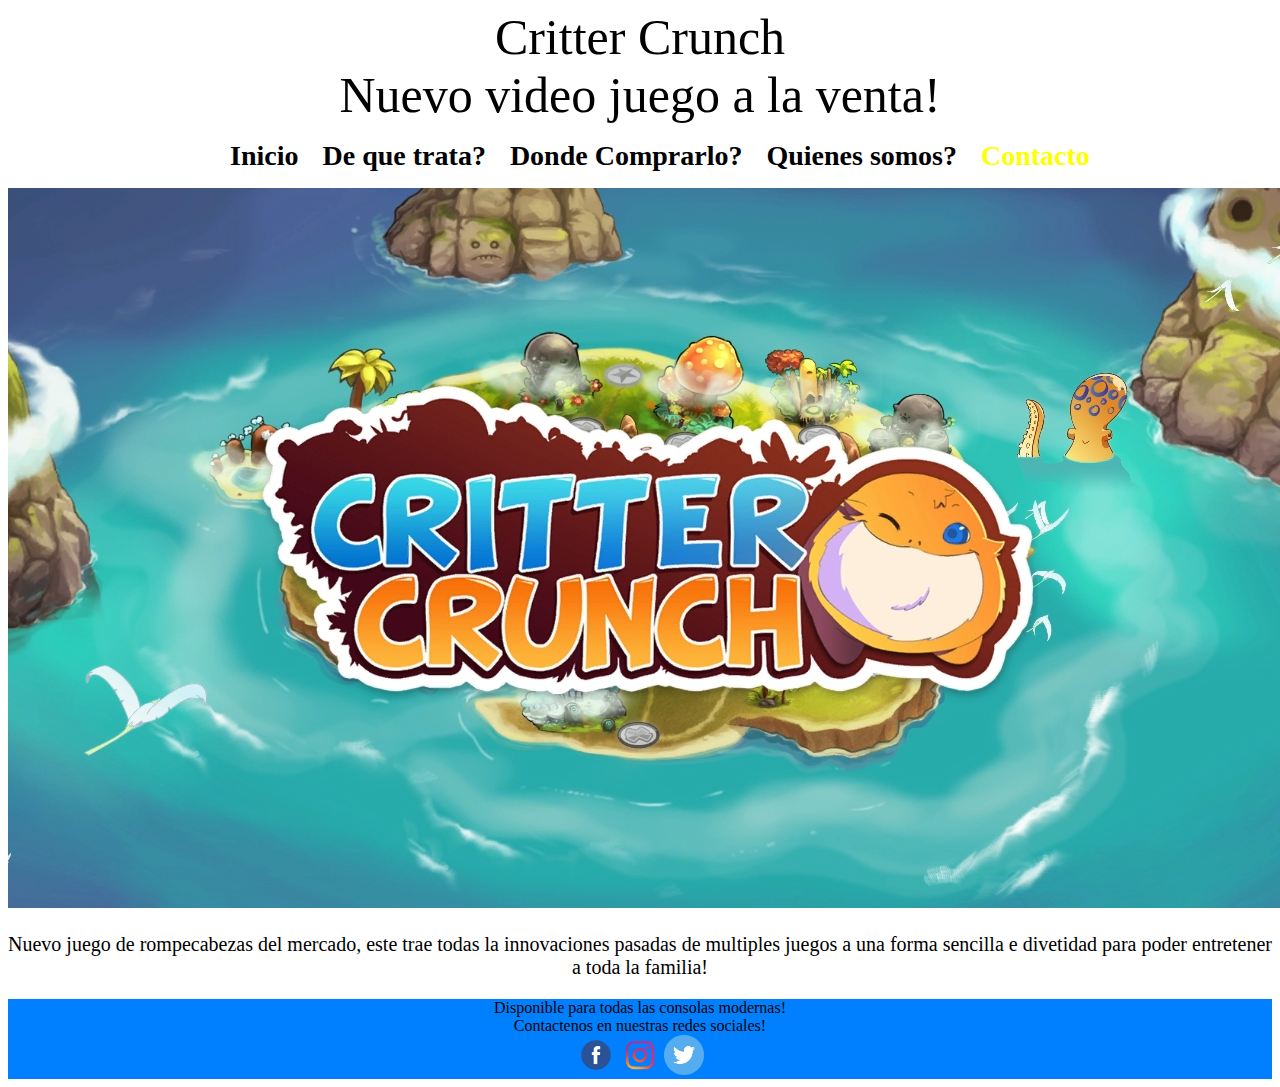
<file: public_html/index.html>
<!DOCTYPE html>
<!--
To change this license header, choose License Headers in Project Properties.
To change this template file, choose Tools | Templates
and open the template in the editor.
-->

    <head>
        <title>Critter Crunch</title>
        <meta charset="UTF-8">
        <meta name="viewport" content="width=device-width, initial-scale=1.0">
        <link rel="stylesheet" type='text/css' href="css/estilos.css">
        
    </head>
        <div id="cabecera">Critter Crunch  <br> Nuevo video juego a la venta!</div>
                <div id="menu">
        <ul>
            <li><a href="">Inicio</a></li>
            <li><a href="">De que trata?</a></li>
            <li><a href="">Donde Comprarlo?</a></li>
            <li><a href="">Quienes somos?</a></li>
            <li><a href="contacto.html">Contacto</a></li>
        </ul>
        </div>
        
      
        
        <div id="cuerpo">
            <img src= "imagenes/a1.jpg" alt="b2.png"/><br>
            <p> Nuevo juego de rompecabezas del mercado, este trae todas la innovaciones pasadas de multiples juegos a una forma sencilla e divetidad para poder entretener a toda la familia!  </p>    
        </div>
        
        
        <div id="pie">Disponible para todas las consolas modernas!
            <br>
            Contactenos en nuestras redes sociales!
            <br>
        <img src="imagenes/facebook.png" width="40" alt="fb.png"/>
        <img src="imagenes/Instagram-logo.png" width="40" alt="ig.png"/>
        <img src="imagenes/twitter.png" width="40" alt="tw.png"/>
        </div>
</file>
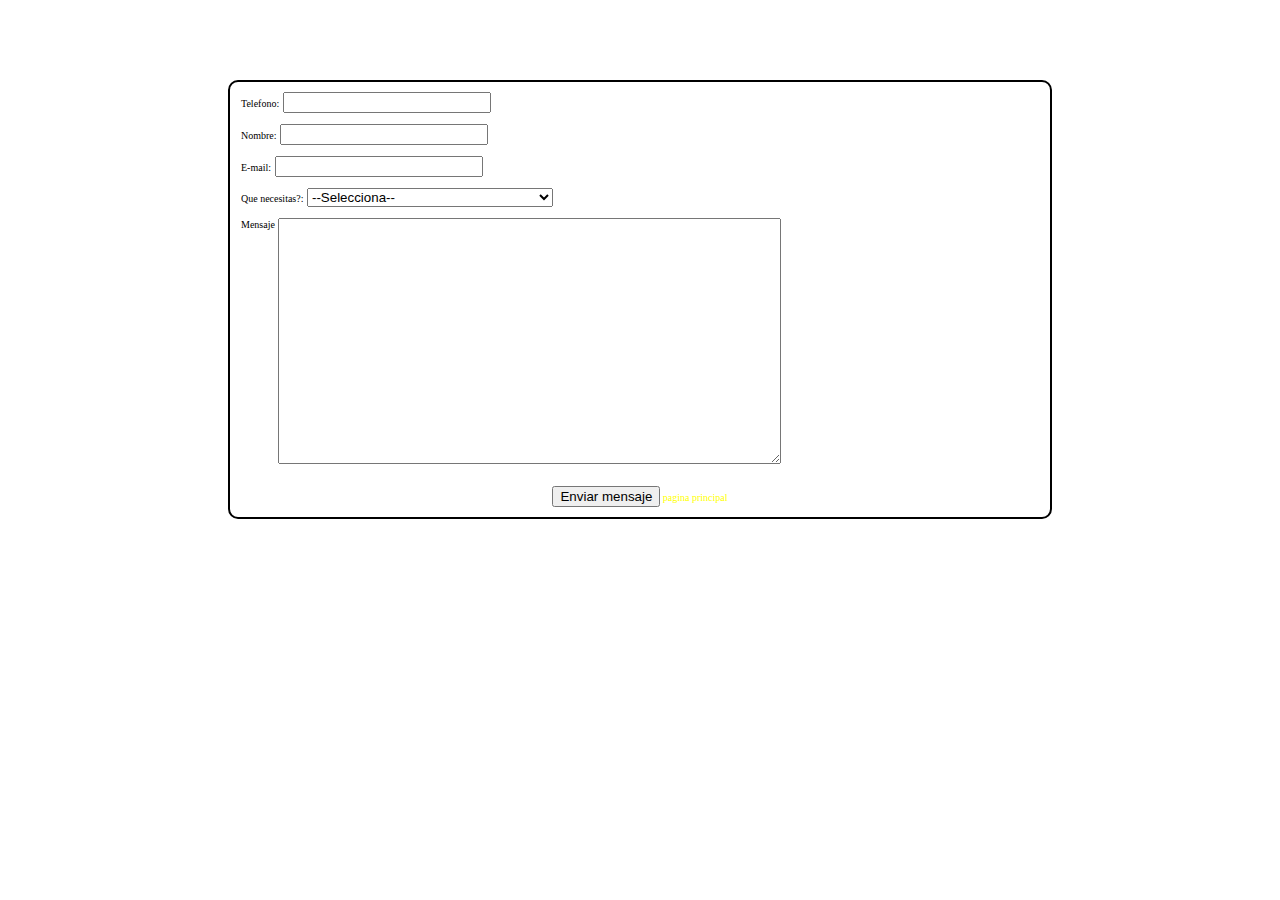
<file: public_html/contacto.html>
<!DOCTYPE html>
<!--
To change this license header, choose License Headers in Project Properties.
To change this template file, choose Tools | Templates
and open the template in the editor.
-->
<html>
    <head>
        <title>Formulario de contacto</title>
        <meta charset="UTF-8">
        <meta name="viewport" content="width=device-width, initial-scale=1.0">
        <link rel="stylesheet" type='text/css' href="css/estilos.css">
    </head>
    <body id="fondo">
        <div>
              <div id="menu">
            <h1> Contactanos </h1>
              </div>
            <form>
                 <div id="label">
                    <label for="number" > Telefono:</label>
                    <input type="text" id="number" />
                </div>
                <br>
                <div>
                    <label for="nombre" > Nombre:</label>
                    <input type="text" id="nombre"/>
                </div>
                <br>
                <div>
                    <label for="email" > E-mail:   </label>
                    <input type="email" id="email"/>
                </div>
                <br>
             
                    <label for="asunto" > Que necesitas?:</label>
                        
                    <select id="asunto" name="asunto"> 
                        <option value="" selected="selected">--Selecciona--</option>
                        <option value="comentar">Quiero hacer un comentario</option>
                        <option value="info">Quiero tener informacion de su tienda</option>
                        <option value="entrega">Pedir costos de entrega</option>
                        <option value="otro">Otro</option>
                    </select>
               <br>
               
                <div>
                         <br>
                    <label for="msg">Mensaje</label>
                         
                    <textarea id="msg" cols="40" rows="10"></textarea>
                </div>
                <br>
                <div class="" id="menu">
                    <br>
                    <button type="submit"> Enviar mensaje</button>
                    <a href="index.html">pagina principal </a>
                </div>    
            </form>
            
        </div>
    </body>
</html>
</file>
<file: public_html/css/estilos.css>
/*
To change this license header, choose License Headers in Project Properties.
To change this template file, choose Tools | Templates
and open the template in the editor.
*/
#cabecera
{
    /*Aplicando tipo, aliniacion y tamaño de letras a la cabecera*/
    font-family: Segoe UI Light;
    font-size: 50px;
    text-align: center;
}

ul li 
{
    
    list-style-type: none;
        background-image: url("https://media.giphy.com/media/3XdsWf4oqSZ6E/giphy.gif");
    display: inline;
    font-size: 28px;
    font-weight: bold;
    padding: 10px;
    border-radius: 10px;
    }
    #menu
    {
        text-align: center;
        color: white;
    }
    #cuerpo
    {
        text-align: center;
        font-family: Calibri;
        font-size: 20px;
    }
    #pie
    {
        background: #0080FF;
        text-align: center;
        
    }
    a
    {
        text-decoration: none;
     
    }
     
     a:link 
    {
        color:yellow;
    }
     a:hover 
    {
        font-size: 50px;
        color: red !important;
    }
    a:visited
    {
        color:black;
    }
    a:active
    {
        color: red;
    }
    form
    {
        /*centrando el formulario y poniendo borde*/
        font-size: 10px;
        background-color: white;
        margin: 2px auto;
        width: 800px;
        padding: 1em;
        border: 2px solid #000 ;
        border-radius: 1em;
        
    }
    for div
    {
        margin-top: 2em;
        
    }
    label
    {
        margin: 2px auto;
        display: inline-block;
        size: 100px;
        margin: 1px;
        
        text-align: right;
    }
    #jp
    {
        text-align: center;
        background: #0080FF
    }


    input
    {
        
        font:Segoe UI Light;
        width: 200px;
        
    }
    input:focus, textArea:focus{
        border-color: red;
    }
    textarea{
        size: 200px;
        font-size: 20px;
        vertical-align: top;
    }
    #fondo{
        background-image: url("https://media.giphy.com/media/3XdsWf4oqSZ6E/giphy.gif");
        
    }
    
    lol
    {
        font-size: 100px;
        text-align: left;
    }
</file>
